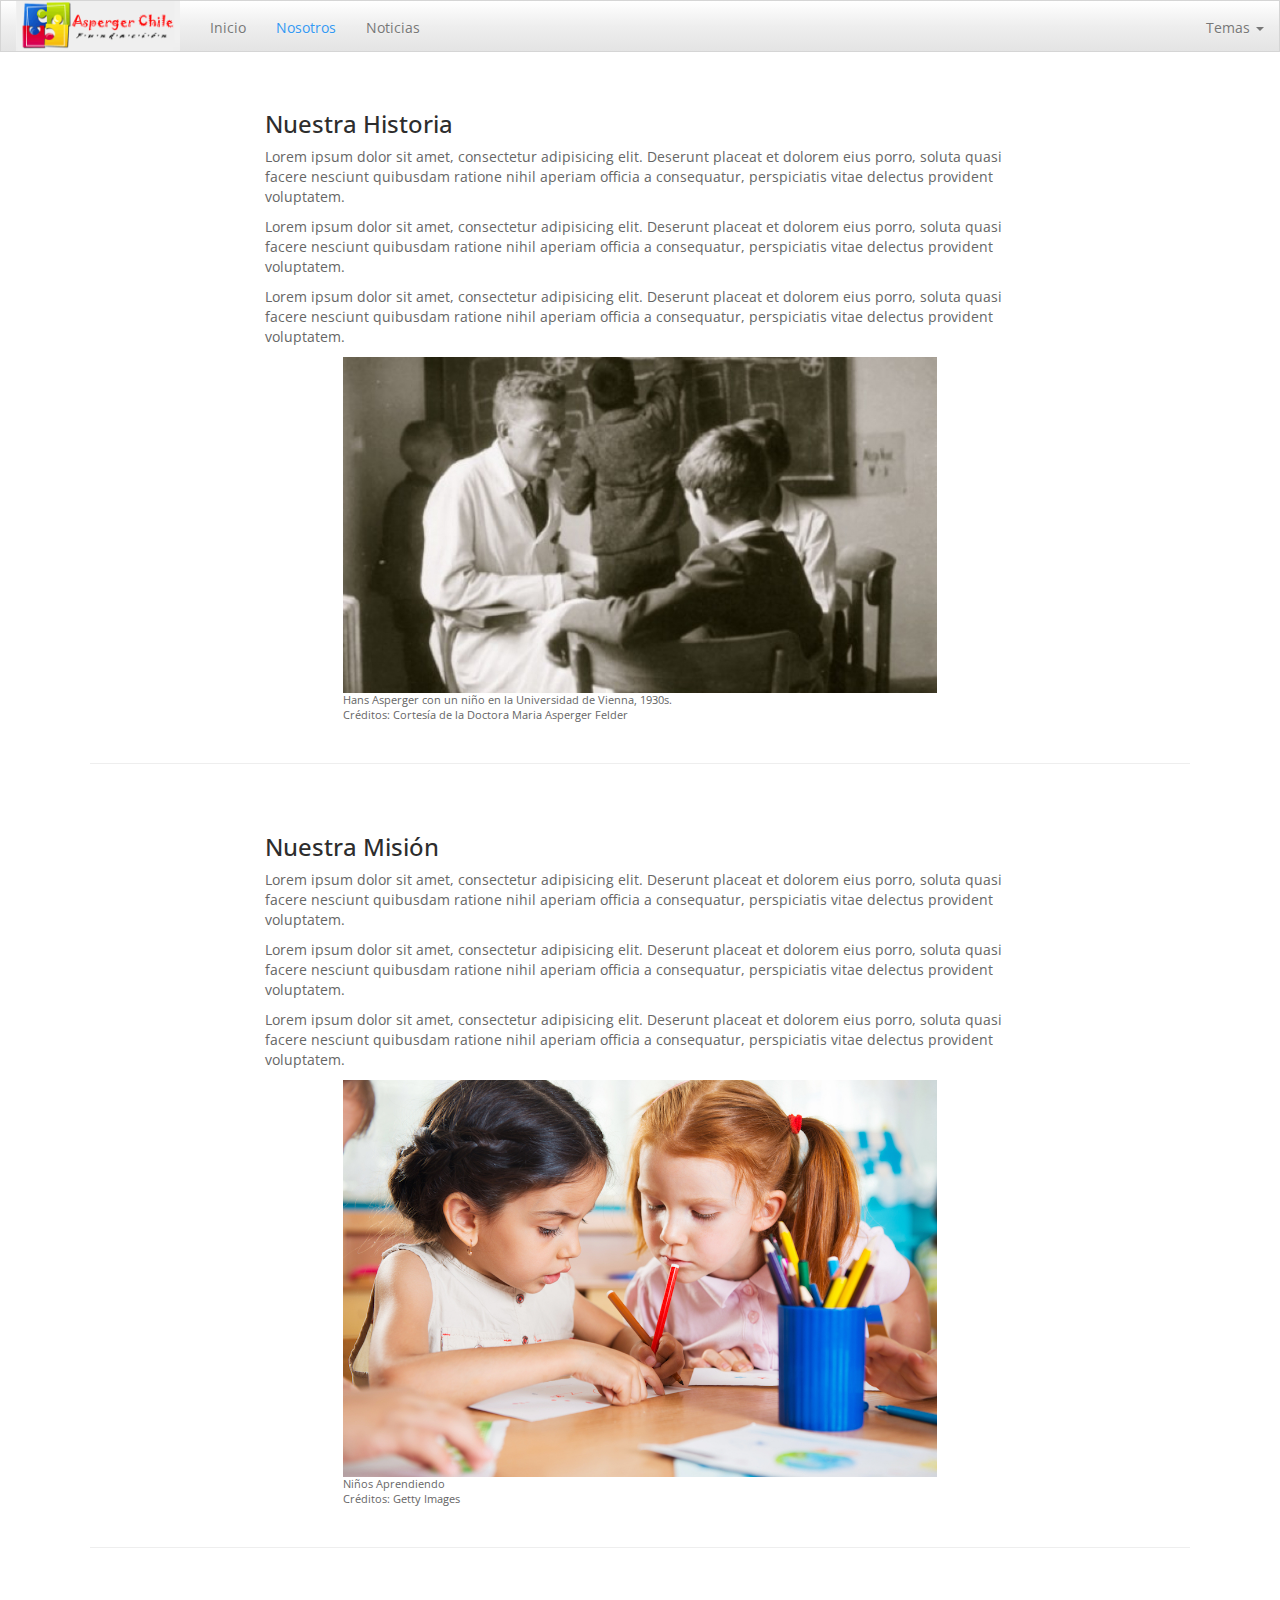
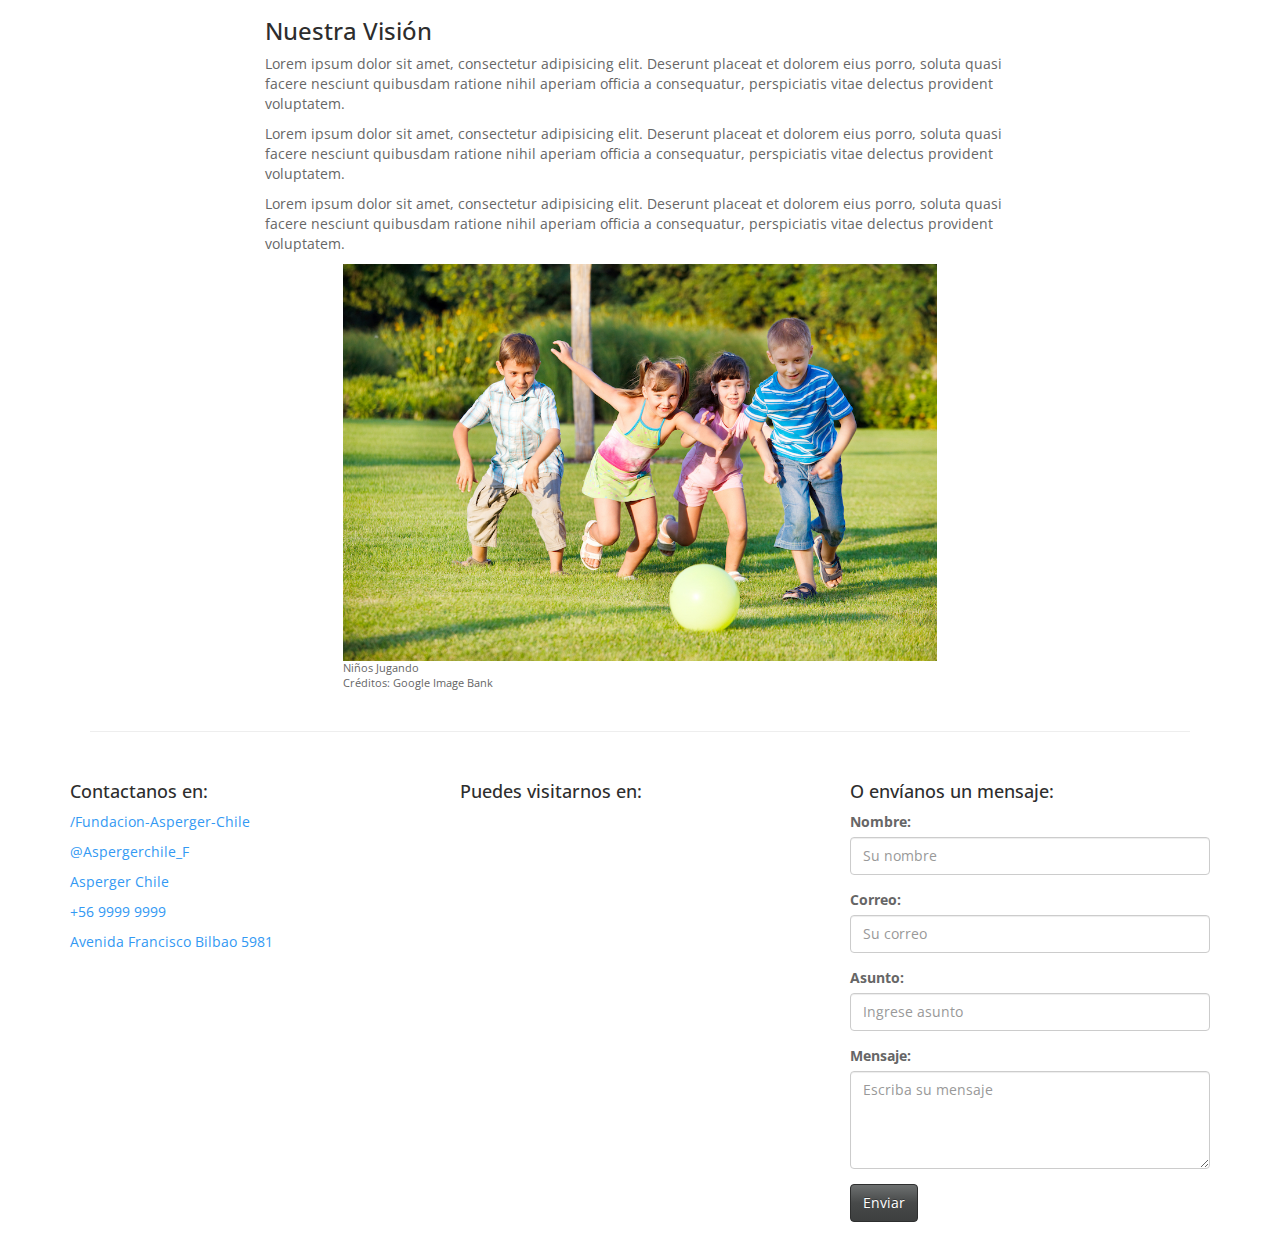
<file: nosotros.html>
<!DOCTYPE html>
<html>

<head>
  <!-- Required lines -->
  <meta charset="utf-8">
  <meta http-equiv="X-UA-Compatible" content="IE=edge">
  <meta name="viewport" content="width=device-width, initial-scale=1">
  <!-- Jquery -->
  <script type="text/javascript" src="js/jquery-3.2.1.min.js"></script>
  <!-- Bootstrap JS -->
  <script src="js/bootstrap.min.js" integrity="sha384-Tc5IQib027qvyjSMfHjOMaLkfuWVxZxUPnCJA7l2mCWNIpG9mGCD8wGNIcPD7Txa" crossorigin="anonymous"></script>
  <!-- Theme selector -->
  <script src="js/theme.js" ></script>
  <!-- Custom CSS -->
  <link rel="stylesheet" href="css/custom.css">
  <title>Nosotros</title>
</head>

<body>
  <!-- Header -->
  <header class="navbar navbar-default navbar-fixed-top">
    <div class="container-fluid">
      <!-- Boton Movil y Marca -->
      <div class="navbar-header">
        <button type="button" class="navbar-toggle collapsed" data-toggle="collapse" data-target="#navbar-collapse" aria-expanded="false">
          <span class="sr-only">Toggle navigation</span>
          <span class="icon-bar"></span>
          <span class="icon-bar"></span>
          <span class="icon-bar"></span>
        </button>
        <a class="navbar-brand" href="#"><img src="images/logo.png" alt=""></a>
      </div>
      <!-- El contenido que se contrae al usar movil -->
      <div class="collapse navbar-collapse" id="navbar-collapse">
        <!-- Parte derecha del navbar -->
        <ul class="nav navbar-nav">
          <li><a href="index.html">Inicio</a></li>
          <li class="active"><a href="#">Nosotros <span class="sr-only">(Actual)</span></a></li>
          <li><a href="noticias.html">Noticias</a></li>
        </ul>
        <!-- Parte izquierda del navbar -->
        <ul class="nav navbar-nav navbar-right">
          <!-- Theme selector -->
          <li class="dropdown">
            <a id="theme-dropdown" href="#" class="dropdown-toggle" data-toggle="dropdown" role="button" aria-haspopup="true" aria-expanded="false">Temas <span class="caret"></span></a>
            <ul class="dropdown-menu">
              <li><a href="#" data-theme="spacelab" class="theme-link">Spacelab</a></li>
              <li><a href="#" data-theme="slate" class="theme-link">Slate</a></li>
              <li><a href="#" data-theme="sandstone" class="theme-link">Sandstone</a></li>
              <li role="separator" class="divider"></li>
              <li><a href="#" data-theme="bootstrap" class="theme-link">Default Bootstrap</a></li>
            </ul>
          </li>
        </ul>
      </div>
    </div>
  </header>

  <!-- Separador -->
  <hr class="separador">
  <!-- Historia -->
  <div class="container nextToHeader">
    <div class="row">
      <div class="col-md-8 col-xs-12 col-md-offset-2 col-sm-10 col-sm-offset-1">
        <h3>Nuestra Historia</h3>
        <p>Lorem ipsum dolor sit amet, consectetur adipisicing elit. Deserunt placeat et dolorem eius porro, soluta quasi facere nesciunt quibusdam ratione nihil aperiam officia a consequatur, perspiciatis vitae delectus provident voluptatem.</p>
        <p>Lorem ipsum dolor sit amet, consectetur adipisicing elit. Deserunt placeat et dolorem eius porro, soluta quasi facere nesciunt quibusdam ratione nihil aperiam officia a consequatur, perspiciatis vitae delectus provident voluptatem.</p>
        <p>Lorem ipsum dolor sit amet, consectetur adipisicing elit. Deserunt placeat et dolorem eius porro, soluta quasi facere nesciunt quibusdam ratione nihil aperiam officia a consequatur, perspiciatis vitae delectus provident voluptatem.</p>
        <div class="col-md-10 col-md-offset-1 col-sm-12 col-xs-12">
          <img src="images/history-1.jpg" alt="Hans Asperger Con un Paciente" class="img-responsive">
          <p class="creditos">Hans Asperger con un niño en la Universidad de Vienna, 1930s.</p>
          <p class="creditos">Créditos: Cortesía de la Doctora Maria Asperger Felder</p>
        </div>
      </div>
    </div>
  </div>
  <!-- Separador -->
  <hr class="separador">
  <!-- Misión -->
  <div class="container nextToHeader">
    <div class="row">
      <div class="col-md-8 col-xs-12 col-md-offset-2 col-sm-10 col-sm-offset-1">
        <h3>Nuestra Misión</h3>
        <p>Lorem ipsum dolor sit amet, consectetur adipisicing elit. Deserunt placeat et dolorem eius porro, soluta quasi facere nesciunt quibusdam ratione nihil aperiam officia a consequatur, perspiciatis vitae delectus provident voluptatem.</p>
        <p>Lorem ipsum dolor sit amet, consectetur adipisicing elit. Deserunt placeat et dolorem eius porro, soluta quasi facere nesciunt quibusdam ratione nihil aperiam officia a consequatur, perspiciatis vitae delectus provident voluptatem.</p>
        <p>Lorem ipsum dolor sit amet, consectetur adipisicing elit. Deserunt placeat et dolorem eius porro, soluta quasi facere nesciunt quibusdam ratione nihil aperiam officia a consequatur, perspiciatis vitae delectus provident voluptatem.</p>
        <div class="col-md-10 col-md-offset-1 col-sm-12 col-xs-12">
          <img src="images/mission.jpg" alt="Niños Aprendiendo" class="img-responsive">
          <p class="creditos">Niños Aprendiendo</p>
          <p class="creditos">Créditos: Getty Images</p>
        </div>
      </div>
    </div>
  </div>
  <!-- Separador -->
  <hr class="separador">
  <!-- Visión -->
  <div class="container nextToHeader">
    <div class="row">
      <div class="col-md-8 col-xs-12 col-md-offset-2 col-sm-10 col-sm-offset-1">
        <h3>Nuestra Visión</h3>
        <p>Lorem ipsum dolor sit amet, consectetur adipisicing elit. Deserunt placeat et dolorem eius porro, soluta quasi facere nesciunt quibusdam ratione nihil aperiam officia a consequatur, perspiciatis vitae delectus provident voluptatem.</p>
        <p>Lorem ipsum dolor sit amet, consectetur adipisicing elit. Deserunt placeat et dolorem eius porro, soluta quasi facere nesciunt quibusdam ratione nihil aperiam officia a consequatur, perspiciatis vitae delectus provident voluptatem.</p>
        <p>Lorem ipsum dolor sit amet, consectetur adipisicing elit. Deserunt placeat et dolorem eius porro, soluta quasi facere nesciunt quibusdam ratione nihil aperiam officia a consequatur, perspiciatis vitae delectus provident voluptatem.</p>
        <div class="col-md-10 col-md-offset-1 col-sm-12 col-xs-12">
          <img src="images/vision.jpg" alt="Niños Jugando" class="img-responsive">
          <p class="creditos">Niños Jugando</p>
          <p class="creditos">Créditos: Google Image Bank</p>
        </div>
      </div>
    </div>
  </div>
  <!-- Separador -->
  <hr class="separador">
  <!-- Footer -->
  <footer>
    <div class="container">
      <div class="row">
        <!-- Informacion de Contacto -->
        <div class="col-xs-12 col-sm4 col-md-4 col-lg-4">
          <h4>Contactanos en:</h4>
          <a href="http://www.facebook.com/pages/Fundacion-Asperger-Chile/116320555087515">
            <p><i class="fa fa-facebook-square" aria-hidden="true"></i> /Fundacion-Asperger-Chile</p>
          </a>
          <a href="http://twitter.com/Aspergerchile_F">
            <p><i class="fa fa-twitter-square" aria-hidden="true"></i> @Aspergerchile_F</p>
          </a>
          <a href="http://www.youtube.com/channel/UCv927I1W_spt4eVdrYUSlqw">
            <p><i class="fa fa-youtube-square" aria-hidden="true"></i> Asperger Chile</p>
          </a>
          <a href="tel:+5699999999">
            <p><i class="fa fa-phone-square" aria-hidden="true"></i> +56 9999 9999</p>
          </a>
          <a href="https://goo.gl/maps/uBNM7dnG7r12">
            <p><i class="fa fa-car" aria-hidden="true"></i> Avenida Francisco Bilbao 5981</p>
          </a>
        </div>
        <!-- Mapa de ubicación -->
        <div class="col-xs-8 col-sm4 col-md-4 col-lg-4 col-xs-offset-2 col-sm-offset-0">
            <h4>Puedes visitarnos en:</h4>
            <div class="embed-responsive embed-responsive-4by3">
              <iframe class="embed-responsive-item" src="https://www.google.com/maps/embed?pb=!1m18!1m12!1m3!1d3329.6915103938604!2d-70.57338744922953!3d-33.43128618068506!2m3!1f0!2f0!3f0!3m2!1i1024!2i768!4f13.1!3m3!1m2!1s0x9662ceffa746fb09%3A0xa82fa433ae9a95d0!2sAv.+Francisco+Bilbao+5981%2C+La+Reina%2C+Regi%C3%B3n+Metropolitana!5e0!3m2!1ses!2scl!4v1496339741293" width="600" height="450" frameborder="0" style="border:0" allowfullscreen></iframe>
            </div>
        </div>
        <!-- Formulario de Contacto -->
        <div class="col-xs-12 col-sm4 col-md-4 col-lg-4">
          <h4>O envíanos un mensaje:</h4>
          <form action="">
            <div class="form-group">
              <label for="name">Nombre:</label>
              <input type="text" class="form-control" id="name" placeholder="Su nombre">
            </div>
            <div class="form-group">
              <label for="email">Correo:</label>
              <input type="email" class="form-control" id="email" placeholder="Su correo">
            </div>
            <div class="form-group">
              <label for="subject">Asunto:</label>
              <input type="text" class="form-control" id="subject" placeholder="Ingrese asunto">
            </div>
            <div class="form-group">
              <label for="">Mensaje:</label>
              <textarea rows="4" cols="50" class="form-control" id="message" placeholder="Escriba su mensaje"></textarea>
            </div>
            <button class="btn btn-default" type="button" name="button">Enviar</button>
          </form>
        </div>
      </div>
    </div>
  </footer>
</body>

</html>
</file>
<file: css/custom.css>
.navbar-brand>img {
  height: 50px;
  width: auto;
  -webkit-transform: translateY(-15px);
  -ms-transform: translateY(-15px);
  transform: translateY(-15px);
}

.nextToHeader {
  margin-top: 50px;
}

.indexBanner {
  background-image: url(../images/background.jpeg);
  background-repeat: no-repeat;
  background-position: center;
  background-size: 100%;
  padding-top: 40px;
  padding-bottom: 40px;
}

.indexText>* {
  color: white;
}

.bigIcon {
  font-size: 5rem;
  color: grey;
}

.center {
  text-align: center;
}

.separate {
  padding-top: 50px;
}

.reduceBorder {
  padding: 20px !important;
}

.separador {
  margin-left: 7%;
  margin-right: 7%;
  margin-top: 40px;
  margin-bottom: 40px;
}

.creditos {
  font-size: 0.75em !important;
  margin: 0;
}

footer {
  margin-bottom: 30px;
}
</file>
